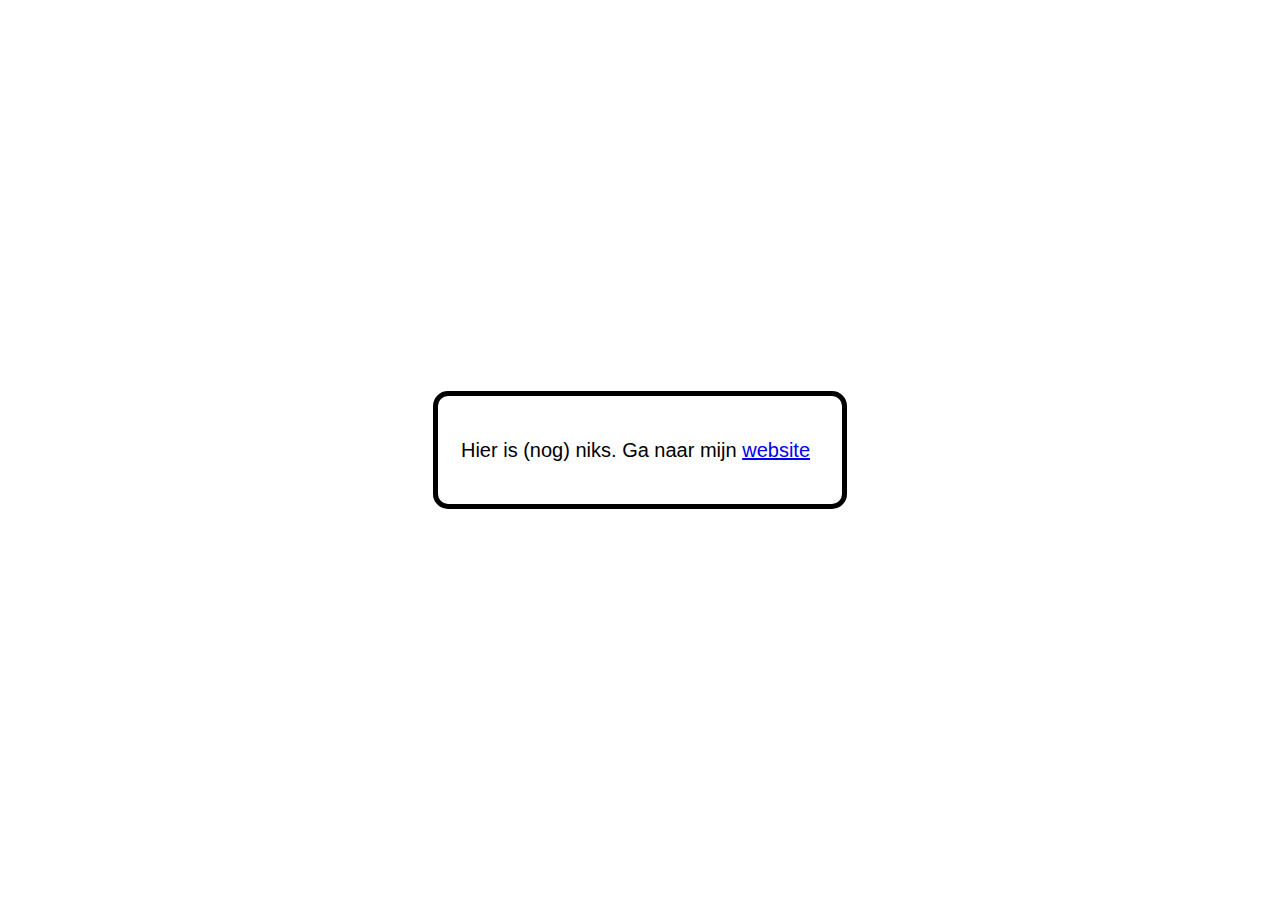
<file: index.html>
<html>

<head>
    <meta charset="UTF-8">
    <meta http-equiv="X-UA-Compatible" content="IE=edge">
    <meta name="viewport" content="width=device-width, initial-scale=1.0">
    <title>wissehes.nl</title>

    <style>
        body {
            display: flex;
        }

        .container {
            /* display: flex;
            justify-content: center;
            align-items: center;*/
            margin: auto;
        }

        .item:hover {
            box-shadow: 0 6px 12px 10px rgba(0, 0, 0, 0.2), 0 6px 20px 0 rgba(0, 0, 0, 0.19);
        }

        .item {
            border-width: 5px;
            border-color: black;
            border-radius: 15px;
            border-style: solid;

            display: flex;
            align-items: center;
            padding: 2.5vh;
            transition: all .2s ease-in-out;
        }

        p,
        a {
            font-family: Verdana, Geneva, Tahoma, sans-serif;
            font-size: 20px;
        }

        p {
            margin-right: 1vh;
        }

        .link:visited {
            color: blue;
        }

        .link {
            transition: all .2s ease-in-out;
        }

        .link:hover {
            font-size: 30px
        }
    </style>
</head>

<body>
    <div class="container">
        <div class="item">
            <p> Hier is (nog) niks. Ga naar mijn <a class="link" href="https://wissehes.nl">website</a></p>
        </div>
    </div>
</body>

</html>
</file>
